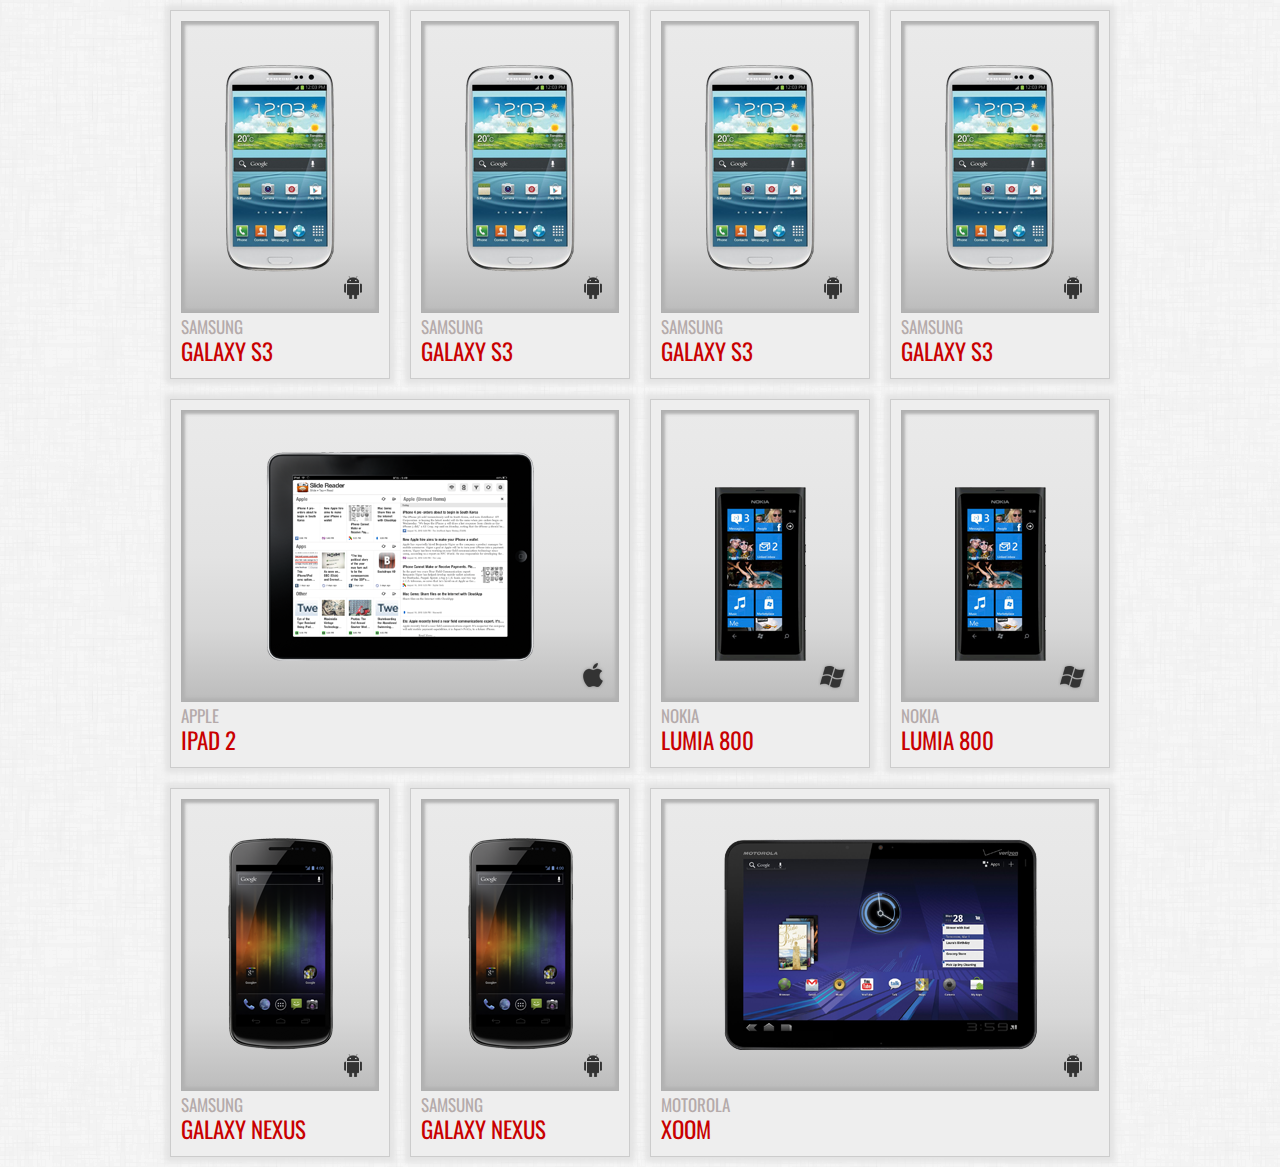
<file: part1/index.html>
<!-- 15-237: Building Cross Platform Mobile Web Apps
  -- Homework 3: Part 1 - Advanced HTML and CSS
  -- 
  -- Name:
  -- AndrewID:
  -->

<!DOCTYPE html>
<html>
  <head>
		<title>Device Rental | Mobile Apps Club</title>
        
        <!-- Eric Meyer's CSS Reset -->

        
        <!-- Skeleton (Responsive Grid)
          -- see http://www.getskeleton.com/ for details
        -->
        <link rel="stylesheet" href="css/cssreset.css">
        <link rel="stylesheet" href="css/skeleton.css">
        <link rel="stylesheet" href="css/layout.css">
        <link rel="stylesheet" href="css/style.css">
        <link href='http://fonts.googleapis.com/css?family=Oswald' rel='stylesheet' type='text/css'>

        <!-- Web Fonts -->
		
        <!-- Finally, link your own stylesheet here -->
        
	</head>
	<body>
		<div id="devices" class="container">
      <!-- Device (Samsung Galaxy S3) -->
      <div class="four columns">
        <div class="device">
        <img src="images/galaxys3.png" alt="My Image!" /> <div class="android"></div>
            </div>
                <h2> SAMSUNG </h2>
        <h1> GALAXY S3 </h1>

      </div>


      <!-- Device (Samsung Galaxy S3) -->
      <div class="four columns">
        <div class="device">
        <img src="images/galaxys3.png" alt="My Image!" /> <div class="android"></div>
            </div>
        <h2> SAMSUNG </h2>
        <h1> GALAXY S3 </h1>
        
      </div>
      <!-- Device (Samsung Galaxy S3) -->
      <div class="four columns">
        <div class="device">
          <img src="images/galaxys3.png" alt="My Image!" /> <div class="android"></div>
        </div>
        <h2> SAMSUNG </h2>
        <h1> GALAXY S3 </h1>
        
      </div>

      <!-- Device (Samsung Galaxy S3) -->
      <div class="four columns">
        <div class="device">
        <img src="images/galaxys3.png" alt="My Image!" /> <div class="android"></div>
            </div>
        <h2> SAMSUNG </h2>

        <h1> GALAXY S3 </h1>
      </div>


      <!-- Device (Apple iPad 2) -->
      <div class="eight columns">
        <div class="device">
        <img src="images/iPad.png" alt="My Image!" />  <div class="apple"></div>  </div>
        <h2> APPLE </h2>
        <h1> IPAD 2 </h1>
        
      </div>
   
      <!-- Device (Nokia Lumia 800) -->
      <div class="four columns">
        <div class="device">
        <img src="images/lumia.png" alt="My Image!" />  <div class="windows"></div>  </div>
        
        <h2> NOKIA </h2><h1> LUMIA 800 </h1>
      </div>
          
      <!-- Device (Nokia Lumia 800) -->
      <div class="four columns">
        <div class="device">
        <img src="images/lumia.png" alt="My Image!" />  <div class="windows"></div>  </div>
        
        <h2> NOKIA </h2><h1> LUMIA 800 </h1>
      </div>

      <!-- Device (Samsung Galaxy Nexus) -->
      <div class="four columns">
        <div class="device">
        <img src="images/galaxynexus.png" alt="My Image!" />  <div class="android"></div>  </div>

        <h2> SAMSUNG </h2><h1> GALAXY NEXUS </h1>
      </div>

      <!-- Device (Samsung Galaxy Nexus) -->
      <div class="four columns">
        <div class="device">
        <img src="images/galaxynexus.png" alt="My Image!" /> <div class="android"></div>   </div>

        <h2> SAMSUNG </h2><h1> GALAXY NEXUS </h1>
      </div>

      <!-- Device (Motorola Xoom) -->

      <div class="eight columns">
        <div class="device">
        <img src="images/xoom.png" alt="My Image!" />   <div class="android"></div></div>

        <h2> MOTOROLA </h2><h1> XOOM </h1>


    </div>
	</body>
</html>
</file>
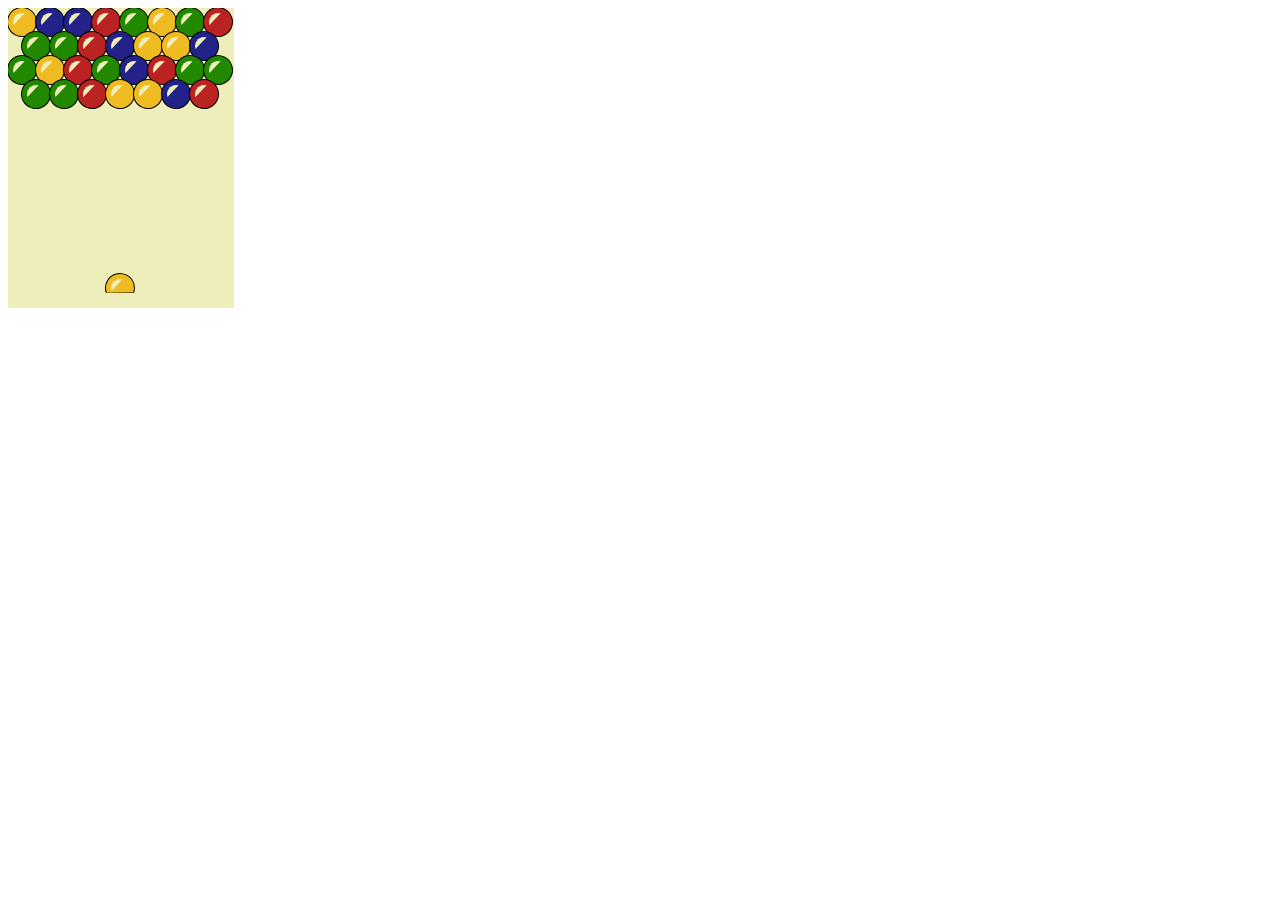
<file: part2/bubble_game.html>
<!-- Taken from http://js1k.com/2011-dysentery/demo/901 -->
<html>
<body>
		<canvas height="300" id="c"></canvas>
		<script>
			var b = document.body;
			var c = document.getElementsByTagName('canvas')[0];
			var a = c.getContext('2d');
			document.body.clientWidth; // fix bug in webkit: http://qfox.nl/weblog/218
		</script>
		<script>
// Puzzle Bobble Clone for JS1K by @veubeke and @UlrikeErdmann
//
// Controls:
//  Left arrow - turn left
//  Right arrow - turn right
//  Up arrow - fire
//
// See games.23inch.de/bubble/ for (ugly) converter scripts

// small character usage:
//  shim vars:   abc
//  local vars:      e   i klmno   s  v  y
//  global vars:  b d fgh       p r tu w
//  compression:          j      q      x z

Mmin = Math.min;
Mrand = Math.random;

// moves made in a level
// moves=0 - start new level
moves = 0,
// current level
level = 30,

// draws a bubble or background
// params: int x, int color, int y, bool draw_segment
draw = function(e,v,y,k) {
  // steps: i=2 - border, i=1 - color, i=0 - light
  ;for(i=3;i--;) {
    with(a)
      beginPath(fillStyle = '#'+'eeb228000'.substr(i<2?v*i:6,3)),
      fill(e?arc(e,y,i?13+i:9,2.8+(i&&k?angle:0),i?k?6.6+angle:9:5,0):rect(0,+(moves>>3)*24,226,y))
   }
},

// main
setInterval(function(e,v,y,k) {
  // clear
  draw(0,0,c.height=300);

  if(moves) {
    ;if(fired) {
      // update bubble position
      bubbleX += Math.sin(angle),
      bubbleX<54 && bubbleX>3 || (angle = -angle),
      bubbleY -= Math.cos(angle),
      y = bubbleY/6-+(moves>>3)|0,
      oldP = gridP;

      // check for collision with bubbles or ceiling
      if(board[gridP=y*8+Mmin(7-y%2,-Mmin(0,y%2/2-bubbleX/7|0))]||bubbleY<4+(moves>>3)*6) {
        // add bubble to board
        board[oldP] = col;
        // update moves
        moves++;

        // delete bubbles
        // e=1: equal colored, e=0: disconnected
        for(e=2;e--;) {
          // init equivalence classes and their size
          m = [n=[]];
          for(i in board) {
            v = i%8, y = i>>3,
            n[m[i] = !e&&i<8&&board[i]?-1:+i] = 0;
            /// check neighbours
            for(k=3;k--;) {
              o = [1,8-y%2,9-y%2][k];
              if(board[i] && (o-1?y>0&&(y%2 || (o-9?v<7:v>0)):v>0) && (e?board[i-o]==board[i]:board[i-o])) {
                s = m[i-o];
                for(l in m)
                  m[l]+Mmin(-s,-m[i]) || n[m[l]=Mmin(s,m[i])]++
              }
            }
          }

          // delete and count bubbles, check remaining colors
          k = [l=0,0,0,0,0];
          for(i in board)
            board[i] && (
              v = i%8, y = i>>3,
              // check if bubble should be kept
              (e?m[i]-m[oldP]||n[m[oldP]]<2:m[i]<0)
               // add available color
               ?k[board[i]] = ++l
               // start animation for removed bubble
               : anim.push([14*(1+v*2+y%2),board[i],14+(y+(moves>>3))*24]) && (board[i] = 0))
        }

        // finish game if board is clear or bottom has been reached
        ;if(l && (y<11-+(moves>>3) || (level = 0)) || (moves = 0))
          // delete bubble, select new color still on the board
          for(;!k[col = Mrand(fired=angle=0)*4+1|0];);
      }
    }

    // update pointer / bubble
    fired || (
      angle = Mmin(1.3,-Mmin(1.3,(keys[0]-keys[2])/13-angle)),
      // init bubble, unit: px*4 (for smaller numbers)
      bubbleX = 28, bubbleY = 70,
      fired = keys[1]),

    // draw bubble
    draw(bubbleX*4,col,bubbleY*4,!fired);

    // draw board
    for(i in board)
      v = i%8, y = i>>3,
      board[i] && draw(14*(1+v*2+y%2),board[i],14+(y+(moves>>3))*24);

    // draw falling bubbles
    for(i in anim)
      draw(anim[i][0],anim[i][1],anim[i][2]+=5)
  }
  // start new level
  ;if(!moves && level) {
    // bubbles to animate
    anim = [],
    // keys pressed, bubble position in the grid
    keys = [0,0,gridP=0,moves=1],
    // add two bubbles per level
    level += 2;

    // board
    for(board=[i=88];i--;) {
      board[i] = i<level && i%16-15 && (col = Mrand(fired=angle=0)*4+1|0)
    }
  }
}, 20),

// event handler
document.onkeydown = document.onkeyup = function(e,v,y,k) {
  (i=e.keyCode-37)>>2 || (keys[i] = e.type[5]&&1||(0))
}
		</script>
	

<script></script>
</body>
</html>
</file>
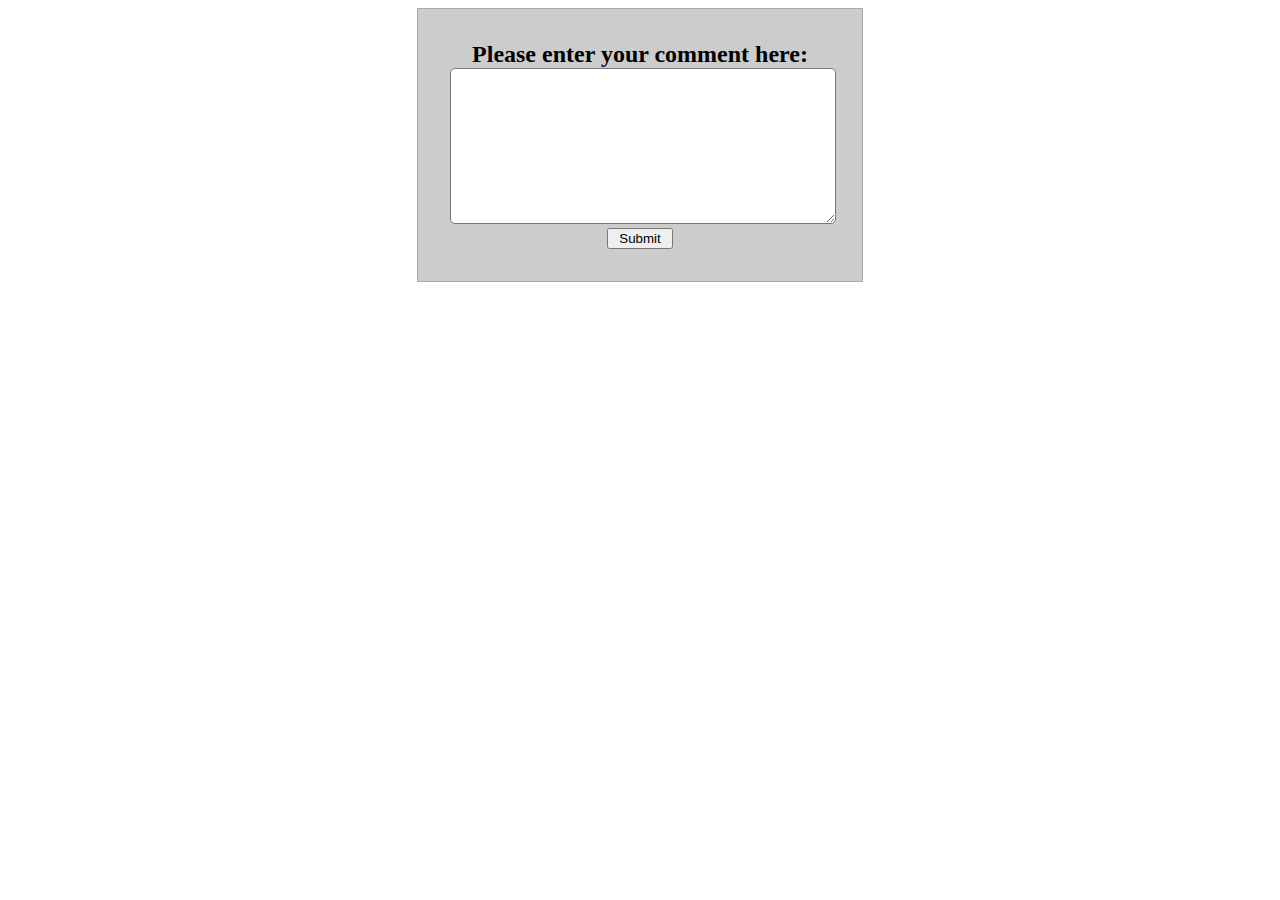
<file: part4/comments.html>
<!DOCTYPE html>
<html>
    <head>
        <title>My Comment Section</title>
        <link rel=StyleSheet HREF="comments.css" type="text/css">
    </head>
    
    <body>
        <div id="commentSection">
            <div id="header">
                <h2>Please enter your comment here:</h2>
                <textarea id="commentInput" cols=40 rows=10></textarea>
                <button id="submitButton" onclick="submitComment();">Submit</button>
            </div>
            <div id="commentBody">
            </div>
        </div>
        <script src="comments.js"> </script>
    </body>
</html>
</file>
<file: part1/css/skeleton.css>
/*
* Skeleton V1.2
* Copyright 2011, Dave Gamache
* www.getskeleton.com
* Free to use under the MIT license.
* http://www.opensource.org/licenses/mit-license.php
* 6/20/2012
*/


/* Table of Contents
==================================================
    #Base 960 Grid
    #Tablet (Portrait)
    #Mobile (Portrait)
    #Mobile (Landscape)
    #Clearing */



/* #Base 960 Grid
================================================== */

    .container                                  { position: relative; width: 960px; margin: 0 auto; padding: 0; }
    .container .column,
    .container .columns                         { float: left; display: inline; margin-left: 10px; margin-right: 10px; }
    .row                                        { margin-bottom: 20px; }

    /* Nested Column Classes */
    .column.alpha, .columns.alpha               { margin-left: 0; }
    .column.omega, .columns.omega               { margin-right: 0; }

    /* Base Grid */
    .container .one.column,
    .container .one.columns                     { width: 40px;  }
    .container .two.columns                     { width: 100px; }
    .container .three.columns                   { width: 160px; }
    .container .four.columns                    { width: 220px; }
    .container .five.columns                    { width: 280px; }
    .container .six.columns                     { width: 340px; }
    .container .seven.columns                   { width: 400px; }
    .container .eight.columns                   { width: 460px; }
    .container .nine.columns                    { width: 520px; }
    .container .ten.columns                     { width: 580px; }
    .container .eleven.columns                  { width: 640px; }
    .container .twelve.columns                  { width: 700px; }
    .container .thirteen.columns                { width: 760px; }
    .container .fourteen.columns                { width: 820px; }
    .container .fifteen.columns                 { width: 880px; }
    .container .sixteen.columns                 { width: 940px; }

    .container .one-third.column                { width: 300px; }
    .container .two-thirds.column               { width: 620px; }

    /* Offsets */
    .container .offset-by-one                   { padding-left: 60px;  }
    .container .offset-by-two                   { padding-left: 120px; }
    .container .offset-by-three                 { padding-left: 180px; }
    .container .offset-by-four                  { padding-left: 240px; }
    .container .offset-by-five                  { padding-left: 300px; }
    .container .offset-by-six                   { padding-left: 360px; }
    .container .offset-by-seven                 { padding-left: 420px; }
    .container .offset-by-eight                 { padding-left: 480px; }
    .container .offset-by-nine                  { padding-left: 540px; }
    .container .offset-by-ten                   { padding-left: 600px; }
    .container .offset-by-eleven                { padding-left: 660px; }
    .container .offset-by-twelve                { padding-left: 720px; }
    .container .offset-by-thirteen              { padding-left: 780px; }
    .container .offset-by-fourteen              { padding-left: 840px; }
    .container .offset-by-fifteen               { padding-left: 900px; }



/* #Tablet (Portrait)
================================================== */

    /* Note: Design for a width of 768px */

    @media only screen and (min-width: 768px) and (max-width: 959px) {
        .container                                  { width: 768px; }
        .container .column,
        .container .columns                         { margin-left: 10px; margin-right: 10px;  }
        .column.alpha, .columns.alpha               { margin-left: 0; margin-right: 10px; }
        .column.omega, .columns.omega               { margin-right: 0; margin-left: 10px; }
        .alpha.omega                                { margin-left: 0; margin-right: 0; }

        .container .one.column,
        .container .one.columns                     { width: 28px; }
        .container .two.columns                     { width: 76px; }
        .container .three.columns                   { width: 124px; }
        .container .four.columns                    { width: 172px; }
        .container .five.columns                    { width: 220px; }
        .container .six.columns                     { width: 268px; }
        .container .seven.columns                   { width: 316px; }
        .container .eight.columns                   { width: 364px; }
        .container .nine.columns                    { width: 412px; }
        .container .ten.columns                     { width: 460px; }
        .container .eleven.columns                  { width: 508px; }
        .container .twelve.columns                  { width: 556px; }
        .container .thirteen.columns                { width: 604px; }
        .container .fourteen.columns                { width: 652px; }
        .container .fifteen.columns                 { width: 700px; }
        .container .sixteen.columns                 { width: 748px; }

        .container .one-third.column                { width: 236px; }
        .container .two-thirds.column               { width: 492px; }

        /* Offsets */
        .container .offset-by-one                   { padding-left: 48px; }
        .container .offset-by-two                   { padding-left: 96px; }
        .container .offset-by-three                 { padding-left: 144px; }
        .container .offset-by-four                  { padding-left: 192px; }
        .container .offset-by-five                  { padding-left: 240px; }
        .container .offset-by-six                   { padding-left: 288px; }
        .container .offset-by-seven                 { padding-left: 336px; }
        .container .offset-by-eight                 { padding-left: 384px; }
        .container .offset-by-nine                  { padding-left: 432px; }
        .container .offset-by-ten                   { padding-left: 480px; }
        .container .offset-by-eleven                { padding-left: 528px; }
        .container .offset-by-twelve                { padding-left: 576px; }
        .container .offset-by-thirteen              { padding-left: 624px; }
        .container .offset-by-fourteen              { padding-left: 672px; }
        .container .offset-by-fifteen               { padding-left: 720px; }
    }


/*  #Mobile (Portrait)
================================================== */

    /* Note: Design for a width of 320px */

    @media only screen and (max-width: 767px) {
        .container { width: 300px; }
        .container .columns,
        .container .column { margin: 0; }

        .container .one.column,
        .container .one.columns,
        .container .two.columns,
        .container .three.columns,
        .container .four.columns,
        .container .five.columns,
        .container .six.columns,
        .container .seven.columns,
        .container .eight.columns,
        .container .nine.columns,
        .container .ten.columns,
        .container .eleven.columns,
        .container .twelve.columns,
        .container .thirteen.columns,
        .container .fourteen.columns,
        .container .fifteen.columns,
        .container .sixteen.columns,
        .container .one-third.column,
        .container .two-thirds.column  { width: 300px; }

        /* Offsets */
        .container .offset-by-one,
        .container .offset-by-two,
        .container .offset-by-three,
        .container .offset-by-four,
        .container .offset-by-five,
        .container .offset-by-six,
        .container .offset-by-seven,
        .container .offset-by-eight,
        .container .offset-by-nine,
        .container .offset-by-ten,
        .container .offset-by-eleven,
        .container .offset-by-twelve,
        .container .offset-by-thirteen,
        .container .offset-by-fourteen,
        .container .offset-by-fifteen { padding-left: 0; }

    }


/* #Mobile (Landscape)
================================================== */

    /* Note: Design for a width of 480px */

    @media only screen and (min-width: 480px) and (max-width: 767px) {
        .container { width: 420px; }
        .container .columns,
        .container .column { margin: 0; }

        .container .one.column,
        .container .one.columns,
        .container .two.columns,
        .container .three.columns,
        .container .four.columns,
        .container .five.columns,
        .container .six.columns,
        .container .seven.columns,
        .container .eight.columns,
        .container .nine.columns,
        .container .ten.columns,
        .container .eleven.columns,
        .container .twelve.columns,
        .container .thirteen.columns,
        .container .fourteen.columns,
        .container .fifteen.columns,
        .container .sixteen.columns,
        .container .one-third.column,
        .container .two-thirds.column { width: 420px; }
    }


/* #Clearing
================================================== */

    /* Self Clearing Goodness */
    .container:after { content: "\0020"; display: block; height: 0; clear: both; visibility: hidden; }

    /* Use clearfix class on parent to clear nested columns,
    or wrap each row of columns in a <div class="row"> */
    .clearfix:before,
    .clearfix:after,
    .row:before,
    .row:after {
      content: '\0020';
      display: block;
      overflow: hidden;
      visibility: hidden;
      width: 0;
      height: 0; }
    .row:after,
    .clearfix:after {
      clear: both; }
    .row,
    .clearfix {
      zoom: 1; }

    /* You can also use a <br class="clear" /> to clear columns */
    .clear {
      clear: both;
      display: block;
      overflow: hidden;
      visibility: hidden;
      width: 0;
      height: 0;
    }
</file>
<file: part1/css/layout.css>
/*
* Skeleton V1.2
* Copyright 2011, Dave Gamache
* www.getskeleton.com
* Free to use under the MIT license.
* http://www.opensource.org/licenses/mit-license.php
* 6/20/2012
*/

/* Table of Content
==================================================
	#Site Styles
	#Page Styles
	#Media Queries
	#Font-Face */

/* #Site Styles
================================================== */

/* #Page Styles
================================================== */

/* #Media Queries
================================================== */

	/* Smaller than standard 960 (devices and browsers) */
	@media only screen and (max-width: 959px) {}

	/* Tablet Portrait size to standard 960 (devices and browsers) */
	@media only screen and (min-width: 768px) and (max-width: 959px) {}

	/* All Mobile Sizes (devices and browser) */
	@media only screen and (max-width: 767px) {}

	/* Mobile Landscape Size to Tablet Portrait (devices and browsers) */
	@media only screen and (min-width: 480px) and (max-width: 767px) {}

	/* Mobile Portrait Size to Mobile Landscape Size (devices and browsers) */
	@media only screen and (max-width: 479px) {}


/* #Font-Face
================================================== */
/* 	This is the proper syntax for an @font-face file
		Just create a "fonts" folder at the root,
		copy your FontName into code below and remove
		comment brackets */

/*	@font-face {
	    font-family: 'FontName';
	    src: url('../fonts/FontName.eot');
	    src: url('../fonts/FontName.eot?iefix') format('eot'),
	         url('../fonts/FontName.woff') format('woff'),
	         url('../fonts/FontName.ttf') format('truetype'),
	         url('../fonts/FontName.svg#webfontZam02nTh') format('svg');
	    font-weight: normal;
	    font-style: normal; }
*/
</file>
<file: part1/css/style.css>
/* 15-237: Building Cross Platform Mobile Web Apps
 * Homework 3: Part 1 - Advanced HTML and CSS
 *
 * Name:
 * AndrewID:
 */

body {
background-image:url('../images/linen_bg.png');
}

#devices .columns h1{
    padding-top: 5px;
    padding-bottom: 5px;
    font-family: 'Oswald', sans-serif;
    font-size: 23px;
    color: #c90000;
}

#devices .columns h2{
    padding-top: 5px;
    font-size: 17px;
    font-family: 'Oswald', sans-serif;
    color:#b4aaaa;
}

#devices .columns:hover h1{
     color:#d7d7d7;
}

#devices .columns:hover h2{
     color:#d7d7d7;
}

#devices .columns{
    box-sizing: border-box;

    padding: 10px;
    margin: 10px;
    border: 1px solid #cccccc;
    background-color: #eeeeee;
    -moz-box-shadow: 0 0 5px 5px #e4e4e4;
    -webkit-box-shadow: 0 0 5px 5px #e4e4e4;
    box-shadow: 0 0 5px 5px #e4e4e4;
}

#devices .columns:hover{
     background-image:url('../images/dark_denim_bg.png');

}


img {
    display: block;
    margin-top: auto;
    margin-bottom: auto;
    margin-left: auto;
    margin-right: auto;
}

div .device{
    overflow:hidden;
	padding: 10px;
    padding-bottom: 10px;
    padding-top: 10px;
    margin-left: auto;
    margin-right: auto;   
    border: 1px solid #b0b0b0;
    background-color: #c7c7c7;
    -moz-box-shadow: inset 0 0 3px 3px #b2b2b2;
    -webkit-box-shadow: inset 0 0 3px 3px#b2b2b2;
    box-shadow: inset 0 0 3px 3px #b2b2b2;
    background: -webkit-linear-gradient(top, #eaeaea,#e7e7e7, #e3e3e3,#d7d7d7, #bcbcbc);
}


.android{
    float:right;
    width:30px;
    height: 30px;
    background-image: url('../images/os_type_icons.png');
    background-position: 0px 0px;
}

.apple{
    float:right;
    width:30px;
    height: 30px;
    background-image: url('../images/os_type_icons.png');
    background-position: 60px 0px;
}

.windows{
    float:right;
    width:30px;
    height: 30px;
    background-image: url('../images/os_type_icons.png');
    background-position: 30px 0px;
}
 /* Woops, there appears to be nothing here!  That's because you have to write it! */

#devices .columns:active {
 -webkit-transform:translate(0px, 2px);
  -moz-transform:translate(0px, 2px);
transform:translate(0px, 2px);
    -moz-box-shadow: 0 0 1px 1px #e4e4e4;
    -webkit-box-shadow: 0 0 1px 1px#e4e4e4;
    box-shadow: 0 0 1px 1px #e4e4e4;
}
</file>
<file: part4/comments.css>
#commentSection{
    width: 30%;
    margin: auto;
    padding: 2em;
    
    background: #CCCCCC;
    border: 1px solid #AAAAAA;
    
}

#commentSection *{
    width: 100%;
    margin: auto;
}

#commentSection #header h2{
    text-align: center;
}

#commentSection textarea{
    border-radius: 5px;
    border: 1px solid #777777;
}

#commentSection #submitButton{
    display: block;
    width: 5em;
    text-align: center;
}

#comment{
    width: 5em;
    margin: auto;
    background: #EEEEEE;
}

.commentRevealed .title{
    height: 1.2em;
    border-bottom: 1px solid #AAAAAA;
}

.commentHidden .title{
    height: 1.2em;
    border-bottom: 1px solid #AAAAAA;
}

.commentRevealed .title:hover{
    background: #BBBBBB;
}

.commentHidden .title:hover{
    background: #BBBBBB;
}
</file>
<file: part1/css/cssreset.css>
/* http://meyerweb.com/eric/tools/css/reset/ 
   v2.0 | 20110126
   License: none (public domain)
*/

html, body, div, span, applet, object, iframe,
h1, h2, h3, h4, h5, h6, p, blockquote, pre,
a, abbr, acronym, address, big, cite, code,
del, dfn, em, img, ins, kbd, q, s, samp,
small, strike, strong, sub, sup, tt, var,
b, u, i, center,
dl, dt, dd, ol, ul, li,
fieldset, form, label, legend,
table, caption, tbody, tfoot, thead, tr, th, td,
article, aside, canvas, details, embed, 
figure, figcaption, footer, header, hgroup, 
menu, nav, output, ruby, section, summary,
time, mark, audio, video {
	margin: 0;
	padding: 0;
	border: 0;
	font-size: 100%;
	font: inherit;
	vertical-align: baseline;
}
/* HTML5 display-role reset for older browsers */
article, aside, details, figcaption, figure, 
footer, header, hgroup, menu, nav, section {
	display: block;
}
body {
	line-height: 1;
}
ol, ul {
	list-style: none;
}
blockquote, q {
	quotes: none;
}
blockquote:before, blockquote:after,
q:before, q:after {
	content: '';
	content: none;
}
table {
	border-collapse: collapse;
	border-spacing: 0;
}
</file>
